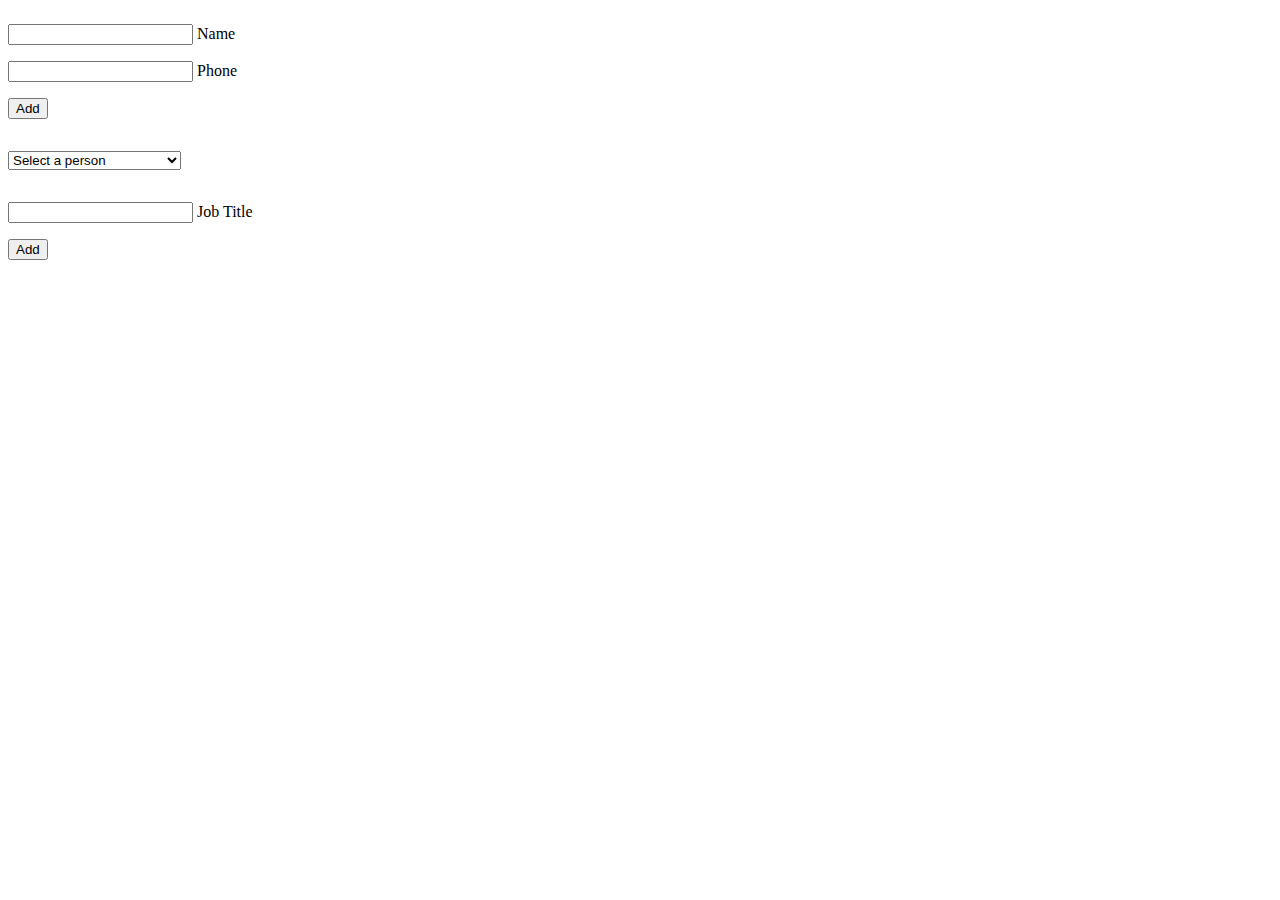
<file: form/index.html>
<!DOCTYPE html>
<html>

<head>
    <title>Simple form</title>
    <link rel="stylesheet" href="styles.css" />
</head>

<body>
    
 <div id="container">
        <form class="person_form" id="person_form">

             <p class="person"></p>
                <input id="name" type="text" name="person" value="">
                <label for="person"> Name </label>
             </p>
         
           <p class="phone">
                <input id="phone" type="text" name="person" value="">
                <label for="person" > Phone </label>
            </p>

            <p class="send">
                <input onclick="onPersonSubmit()" type="button" value="Add">
            </p>

            <p class="persons">
                <ul id="persons_list">
                </ul>
            </p>

        </form>

        <form class="employee_form" id="employee_form">
    
                 <p class="employee">
                 <select id="employee_names" name="employee" value="Select" required>
                    <label for="employee">Select a person</label>
                    <option disabled selected value ="">Select a person</option>
                 </select>
                 </p>
             
               <p class="job_title">
                    <input id="position" type="text" name="employee" value=""/>
                    <label for="employee" > Job Title </label>
                </p>
    
                <p class="send">
                    <input onclick="onEmployeeSubmit()" type="button" value="Add"  />
                </p>
    
                <p class="employees">
                    <ul id="employees_list">
                    </ul>
                </p>
    
        </form>
            
    </div>

    <script type="text/javascript" src="script.js"></script>

</body>

</html>
</file>
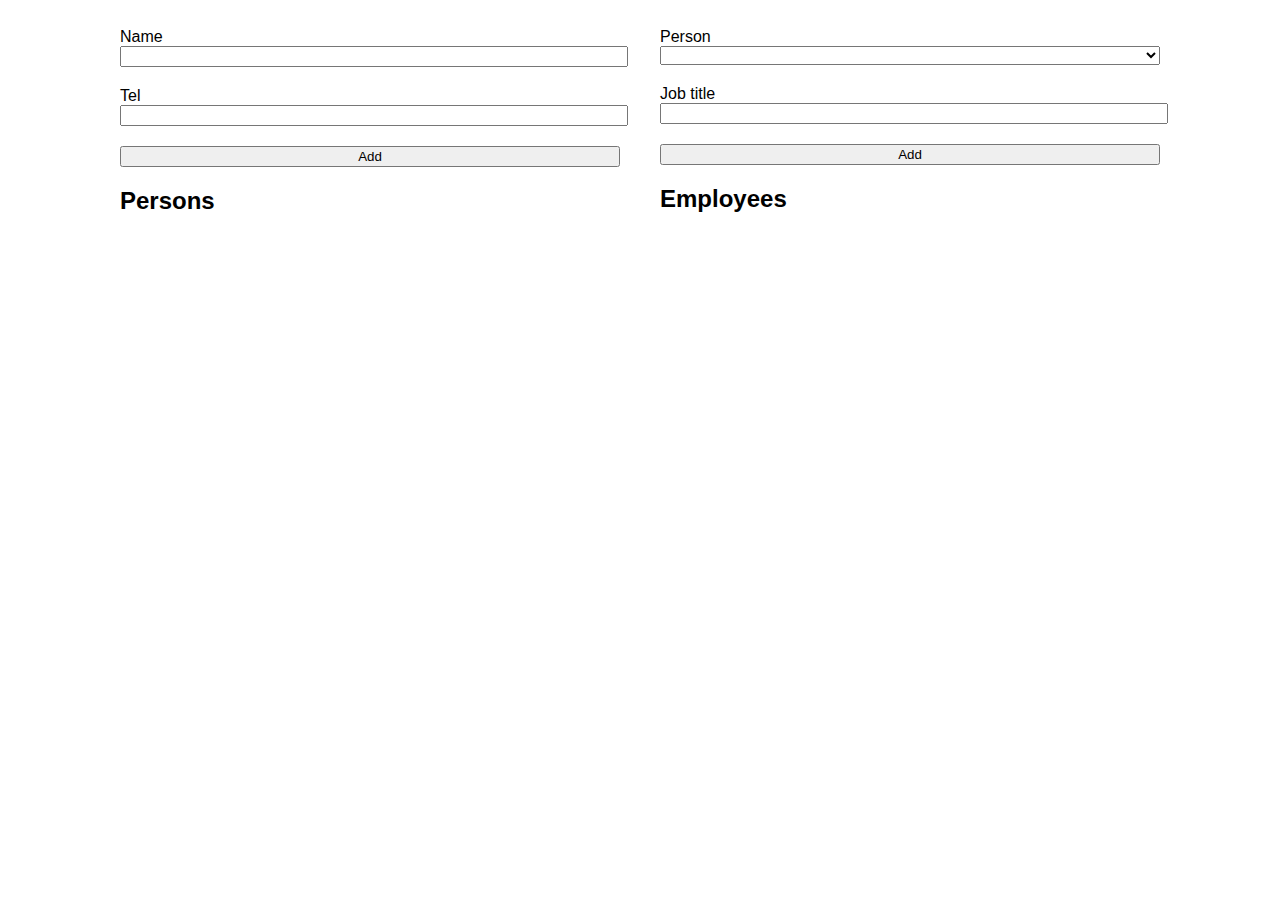
<file: component/fismailov-form/index.html>
<!doctype html>
<html lang="en">
<head>
    <meta charset="UTF-8">
    <meta name="viewport"
          content="width=device-width, user-scalable=no, initial-scale=1.0, maximum-scale=1.0, minimum-scale=1.0">
    <meta http-equiv="X-UA-Compatible" content="ie=edge">
    <title>Document</title>
    <link rel="stylesheet" href="index.css"/>
    <script type="text/javascript" src="index.js"></script>
</head>
<body>
<div class="persons">
    <div class="form">
        <form id="persons" action="">
            <div class="field">
                <label for="name">Name</label>
                <input id="name" type="text"/>
            </div>
            <div class="field">
                <label for="tel">Tel</label>
                <input id="tel" type="text"/>
            </div>
            <input type="button" value="Add" onclick="createPerson()">
        </form>
    </div>

    <div class="result">
        <h2>Persons</h2>
        <ul id="personsList"></ul>
    </div>
</div>
<div class="employees">
    <div class="form">
        <form id="employees" action="">
            <div class="field">
                <label for="persons">Person</label>
                <select name="persons" id="employeeName">
                </select>
            </div>
            <div class="field">
                <label for="jobtitle">Job title</label>
                <input id="jobtitle" type="text"/>
            </div>
            <input type="button" value="Add" onclick="createEmployee()">
        </form>
    </div>

    <div class="result">
        <h2>Employees</h2>
        <ul id="employeeList"></ul>
    </div>
</div>
</body>
</html>
</file>
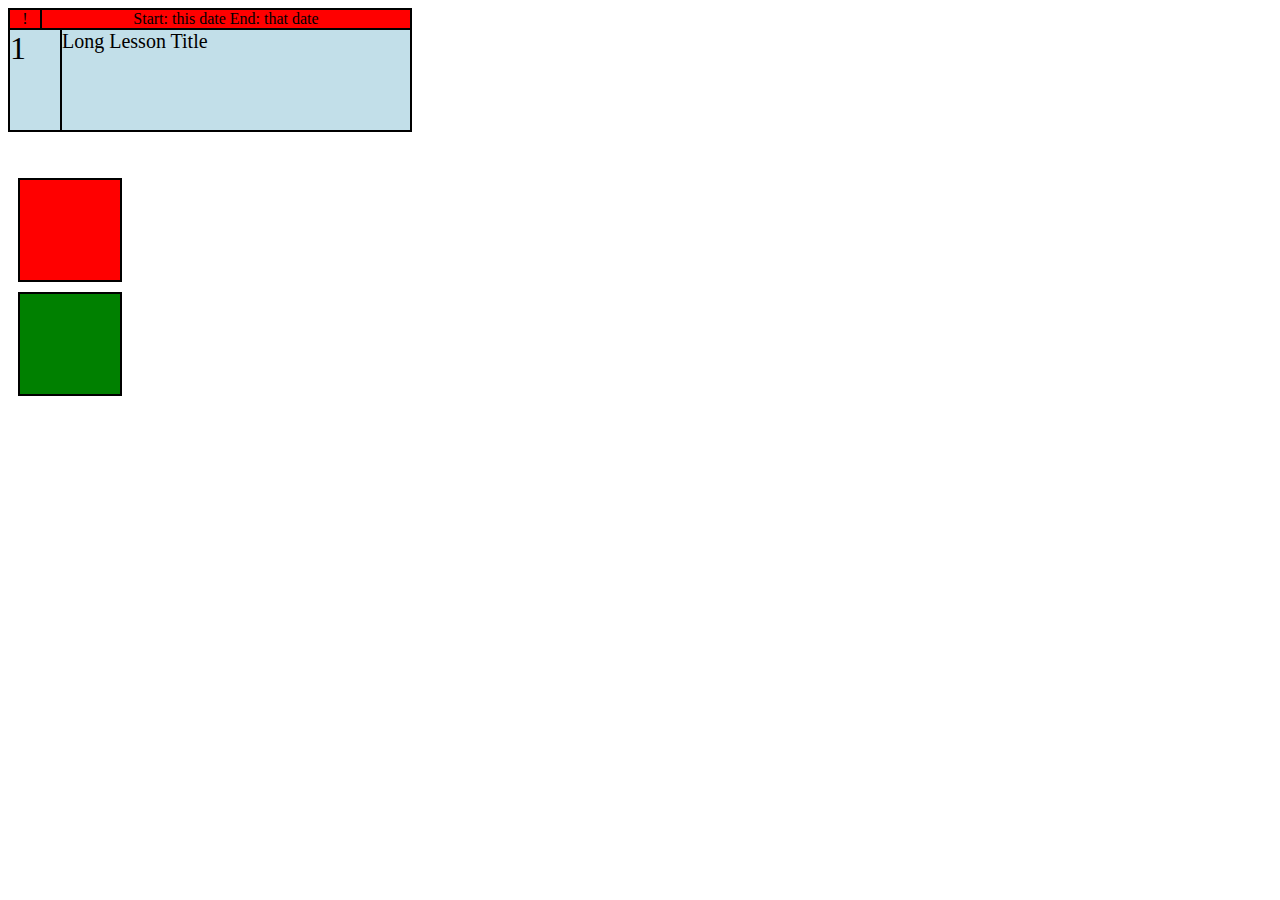
<file: index_test.html>
<!DOCTYPE html>
<html lang="en">
<head>
    <meta charset="UTF-8">
    <title>Homework</title>
        <style>
            .top_line {
                background: red;
                border: solid 2px black; 
                width: 400px;
                height: 18px;
                text-align: center;
            }
            .top_heading {
                text-align: center;
                font: bold;

            }
            .top_heading::before {
                content: "!";
                float: left;
                width: 30px;
                border-right: black solid 2px;

            }
            .bottom_line {
                border: black solid 2px;
                height: 100px;
                width: 400px;
                background-color: #C2DFE9;
                border-top: none;
            }
            .bottom_number {
                width: 50px;
                height: 100px;
                text-align: center;
                font-size: xx-large;
                float: left;
                border-right:  black solid 2px;
            }
            .bottom_title {
                width: 350px;
                font-size: 20px;
            }
            .bottom_title::before {
                content: "1";
                font-size: xx-large;
                float: left;
                border-right:  black solid 2px;
                width: 50px;
                height: 100px;
            }
            .red {
                background-color: red;
            }
            .green {
                background-color: green;
            
            }
            .square {
                width: 100px;
                height: 100px;
                margin: 10px;
                border: black solid 2px;
            }
        </style>
</head>
<body>
      <div class="top_line">
          <div class="top_heading"> 
              <span> Start: this date </span> 
              <span> End: that date </span>
            </div>
      </div>
      <div class="bottom_line"> 
          <div class="bottom_title"> Long Lesson Title </div> 
      </div>

    <br> <br>

    <div onclick="exchangeColors()" class="red square" id="red"></div>
    <div onclick="exchangeColors()" class="green square" id="green"></div>  

    <script type="text/javascript" src="script_test.js"></script>
</body>
</html>
</file>
<file: form/styles.css>
.person_form {
    display: float;
    float: left;
    margin-right: 10px;
}

.employee_form {
    float: left;

}

.form {
    display: float;
    float: left;
    margin-right: 10px;
}


select {
    width: 173px;
    margin-bottom: 16px;
}

#container {
    width: 300px;
}

[disabled] {
    color: gray;
  }
  
  option {
    color: default-color;
  }
</file>
<file: component/fismailov-form/index.css>
body {
    font-family: 'Source Sans Pro', Arial, sans-serif;
    display: flex;
    justify-content: center;
}

.persons, .employees {
    width: 500px;
    margin: 20px;
}

.form, .result {
    display: block;
}

label, select, input {
    display: table-row;
    width: 100%;
}

.field {
    padding-bottom: 20px;
}
</file>
